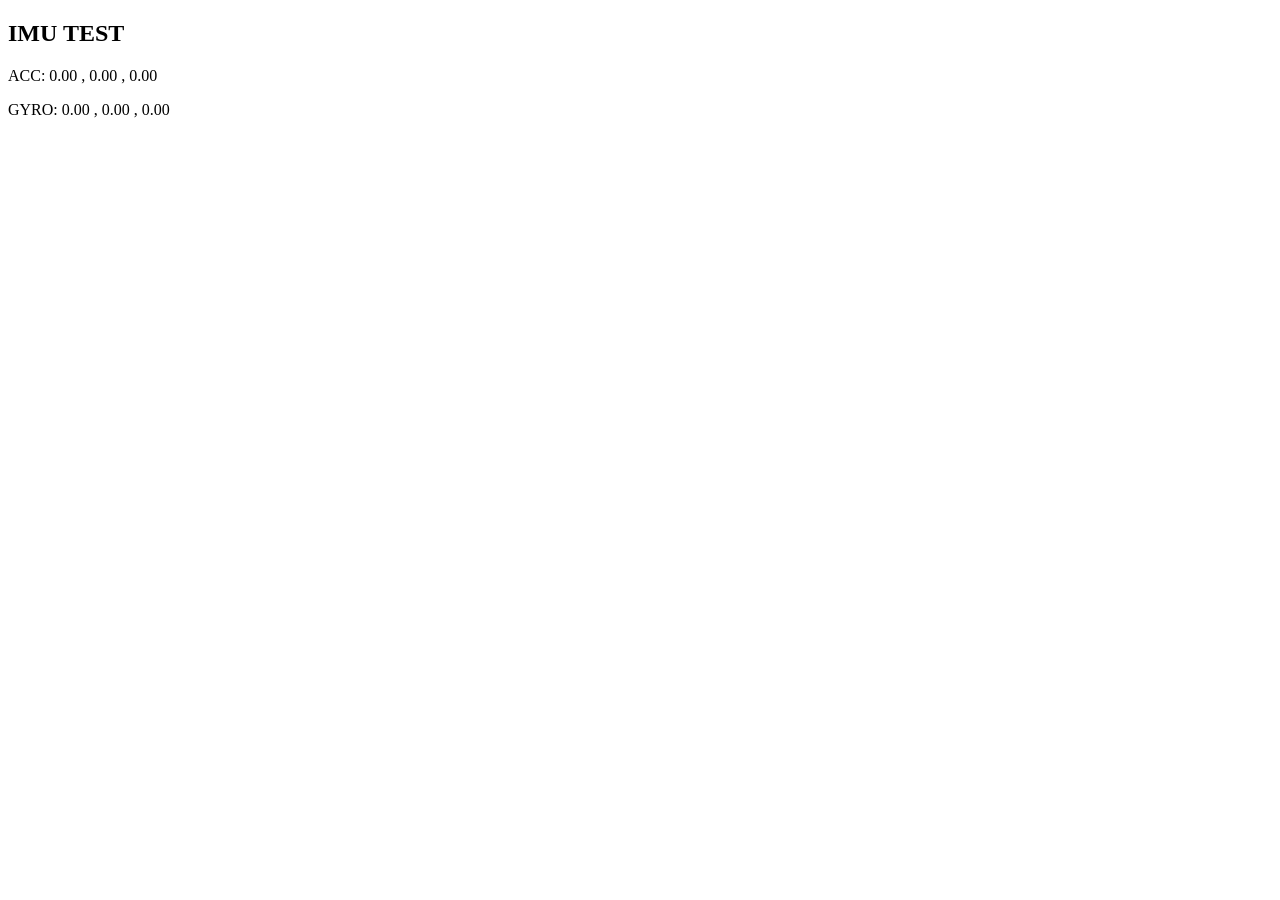
<file: sensor-test.html>
<!DOCTYPE html>
<html>
<body>
<h2>IMU TEST</h2>

<p id="acc">Waiting...</p>
<p id="gyro">Waiting...</p>

<script>
window.addEventListener("devicemotion", function(e) {

    const a = e.accelerationIncludingGravity;
    const r = e.rotationRate;

    document.getElementById("acc").innerText =
        "ACC: " +
        (a?.x ?? 0).toFixed(2) + " , " +
        (a?.y ?? 0).toFixed(2) + " , " +
        (a?.z ?? 0).toFixed(2);

    document.getElementById("gyro").innerText =
        "GYRO: " +
        (r?.alpha ?? 0).toFixed(2) + " , " +
        (r?.beta ?? 0).toFixed(2) + " , " +
        (r?.gamma ?? 0).toFixed(2);
});

alert("Sensor listener started. Move the phone.");
</script>
</body>
</html>
</file>
